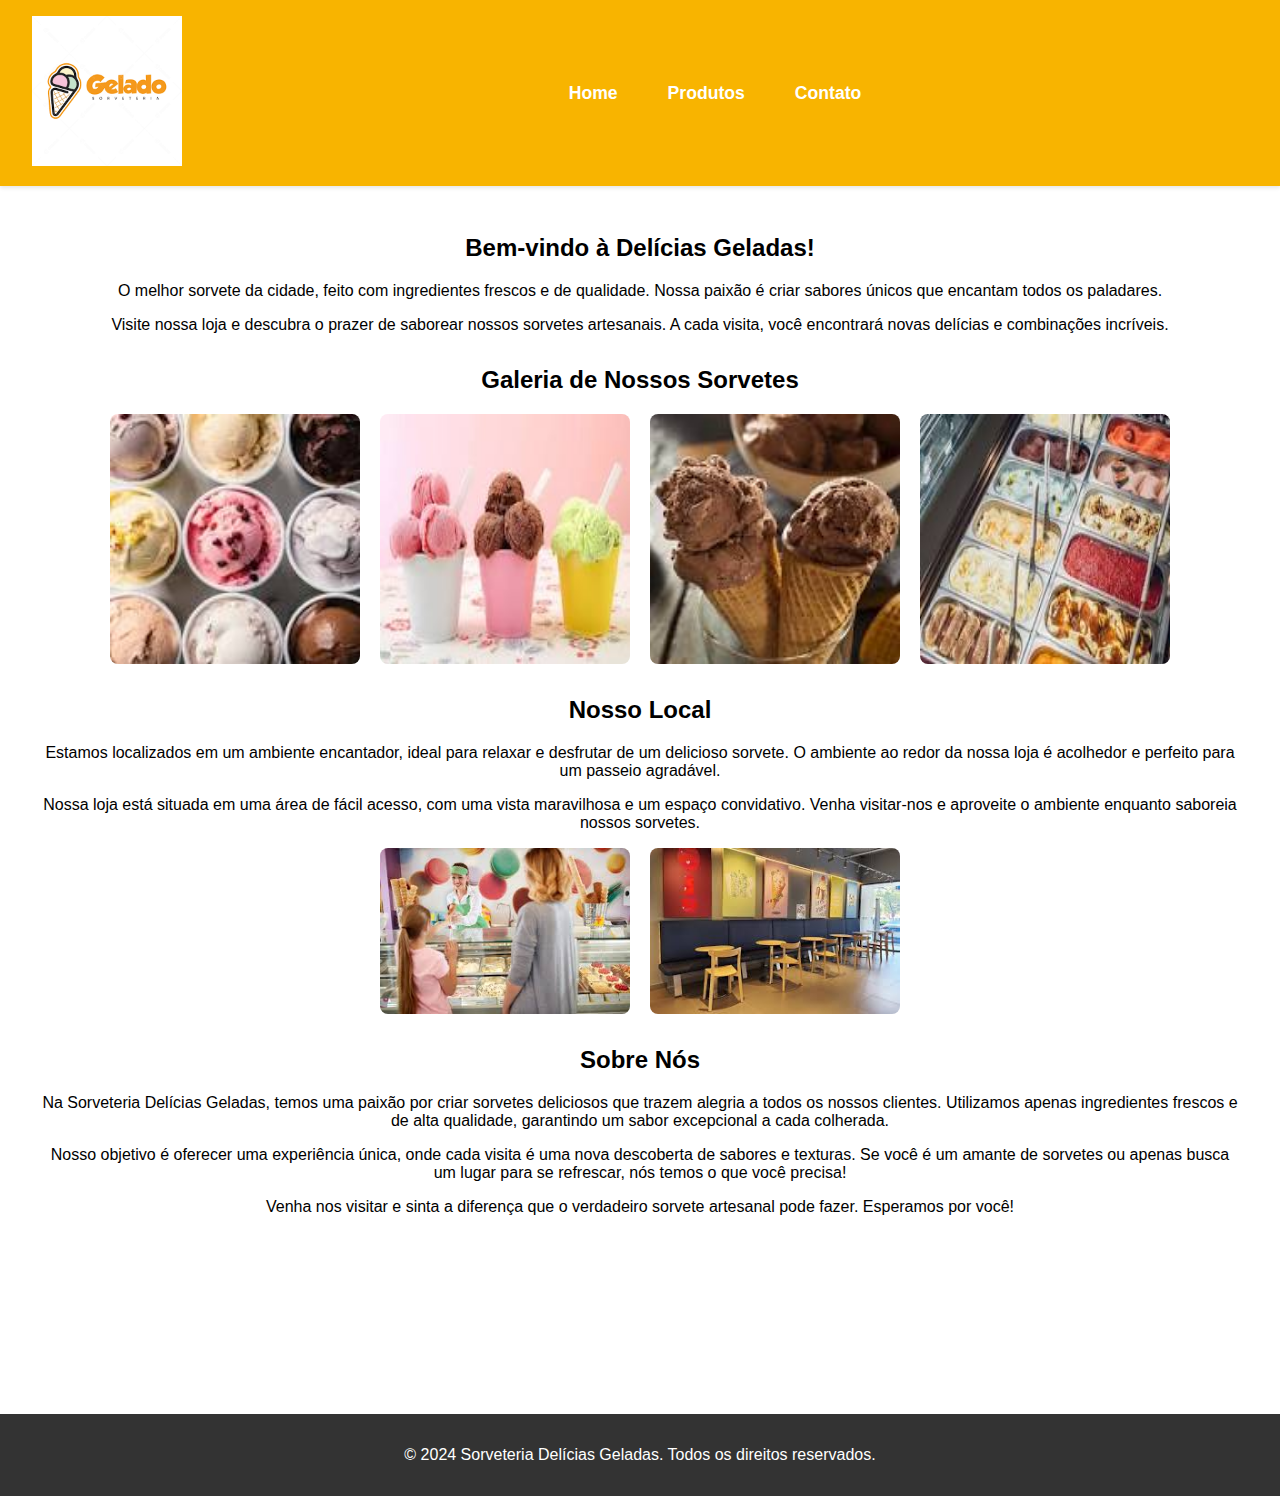
<file: index.html>
<!DOCTYPE html>
<html lang="pt-BR">
<head>
    <meta charset="UTF-8">
    <meta name="viewport" content="width=device-width, initial-scale=1.0">
    <title>Sorveteria Delícias Geladas - Home</title>
    <link rel="stylesheet" href="styles.css">
</head>
<body>
    <header>
        <div class="logo">
            <img src="img/logo.png" alt="Logo Sorveteria Delícias Geladas">
        </div>
        <nav>
            <ul>
                <li><a href="index.html">Home</a></li>
                <li><a href="produtos.html">Produtos</a></li>
                <li><a href="contato.html">Contato</a></li>
            </ul>
        </nav>
    </header>
    <main>
        <section class="hero">
            <h2>Bem-vindo à Delícias Geladas!</h2>
            <p>O melhor sorvete da cidade, feito com ingredientes frescos e de qualidade. Nossa paixão é criar sabores únicos que encantam todos os paladares.</p>
            <p>Visite nossa loja e descubra o prazer de saborear nossos sorvetes artesanais. A cada visita, você encontrará novas delícias e combinações incríveis.</p>
        </section>
        <section class="gallery">
            <h2>Galeria de Nossos Sorvetes</h2>
            <div class="gallery-images">
                <img src="img/download (3).jpeg" alt="Sorvete 1">
                <img src="img/download (4).jpeg" alt="Sorvete 2">
                <img src="img/download (6).jpeg" alt="Sorvete 3">
               
                <img src="img/download (5).jpeg" alt="Sorvete 5">
               
            </div>
        </section>
        <section class="location">
            <h2>Nosso Local</h2>
            <p>Estamos localizados em um ambiente encantador, ideal para relaxar e desfrutar de um delicioso sorvete. O ambiente ao redor da nossa loja é acolhedor e perfeito para um passeio agradável.</p>
            <p>Nossa loja está situada em uma área de fácil acesso, com uma vista maravilhosa e um espaço convidativo. Venha visitar-nos e aproveite o ambiente enquanto saboreia nossos sorvetes.</p>
            <div class="location-images">
                <img src="img/download (7).jpeg" alt="Local Bonito 1">
                <img src="img/download (8).jpeg" alt="Local Bonito 2">
            </div>
        </section>
        <section class="about">
            <h2>Sobre Nós</h2>
            <p>Na Sorveteria Delícias Geladas, temos uma paixão por criar sorvetes deliciosos que trazem alegria a todos os nossos clientes. Utilizamos apenas ingredientes frescos e de alta qualidade, garantindo um sabor excepcional a cada colherada.</p>
            <p>Nosso objetivo é oferecer uma experiência única, onde cada visita é uma nova descoberta de sabores e texturas. Se você é um amante de sorvetes ou apenas busca um lugar para se refrescar, nós temos o que você precisa!</p>
            <p>Venha nos visitar e sinta a diferença que o verdadeiro sorvete artesanal pode fazer. Esperamos por você!</p>
        </section>
        <section><iframe src="https://www.google.com/maps/embed?pb=!1m18!1m12!1m3!1d155422.44499716218!2d13.259928387735274!3d52.506729636688235!2m3!1f0!2f0!3f0!3m2!1i1024!2i768!4f13.1!3m3!1m2!1s0x47a84e373f035901%3A0x42120465b5e3b70!2sBerlim%2C%20Alemanha!5e0!3m2!1spt-BR!2sbr!4v1723201752921!5m2!1spt-BR!2sbr" width="600" height="450" style="border:0;" allowfullscreen="" loading="lazy" referrerpolicy="no-referrer-when-downgrade"></iframe></section>
    </main>
    <footer>
        <p>&copy; 2024 Sorveteria Delícias Geladas. Todos os direitos reservados.</p>
    </footer>
</body>
</html>
</file>
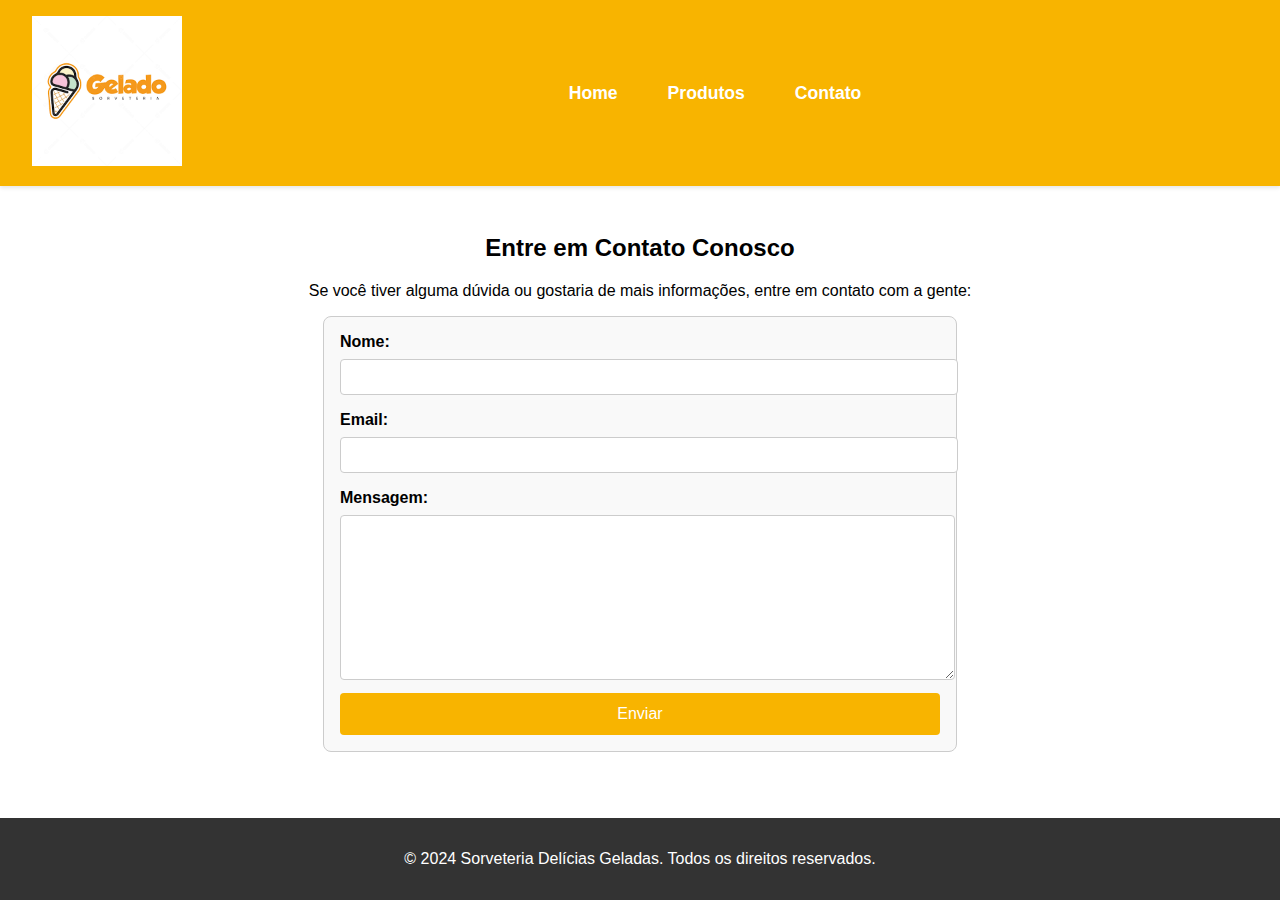
<file: contato.html>
<!DOCTYPE html>
<html lang="pt-BR">
<head>
    <meta charset="UTF-8">
    <meta name="viewport" content="width=device-width, initial-scale=1.0">
    <title>Sorveteria Delícias Geladas - Contato</title>
    <link rel="stylesheet" href="styles.css">
</head>
<body>
    <header>
        <div class="logo">
            <img src="img/logo.png" alt="Logo Sorveteria Delícias Geladas">
        </div>
        <nav>
           
            <ul>
                <li><a href="index.html">Home</a></li>
                <li><a href="produtos.html">Produtos</a></li>
                <li><a href="contato.html">Contato</a></li>
            </ul>
        </nav>
    </header>
    <main>
        <section class="contact">
            <h2>Entre em Contato Conosco</h2>
            <p>Se você tiver alguma dúvida ou gostaria de mais informações, entre em contato com a gente:</p>
            <form action="#" method="post">
                <label for="name">Nome:</label>
                <input type="text" id="name" name="name" required>
                <label for="email">Email:</label>
                <input type="email" id="email" name="email" required>
                <label for="message">Mensagem:</label>
                <textarea id="message" name="message" required></textarea>
                <button type="submit">Enviar</button>
            </form>
        </section>
    </main>
    <footer>
        <p>&copy; 2024 Sorveteria Delícias Geladas. Todos os direitos reservados.</p>
    </footer>
</body>
</html>
</file>
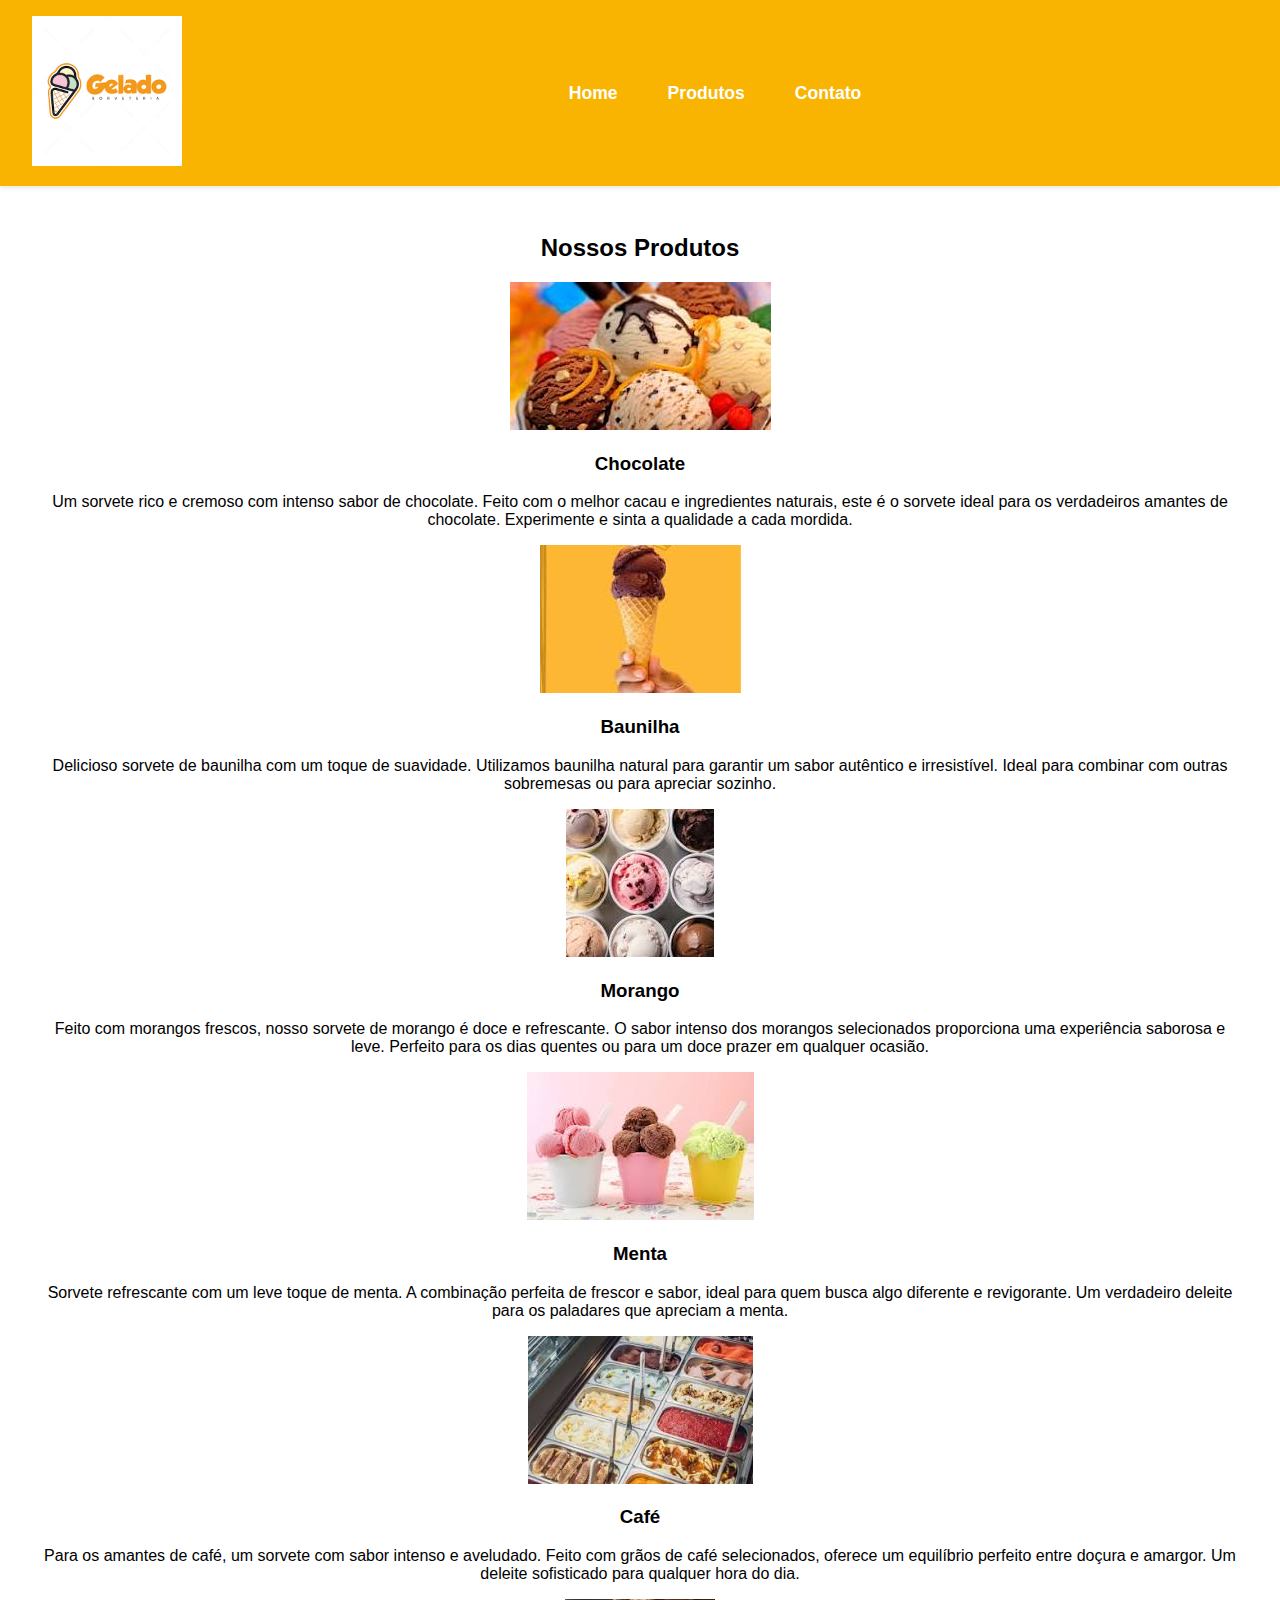
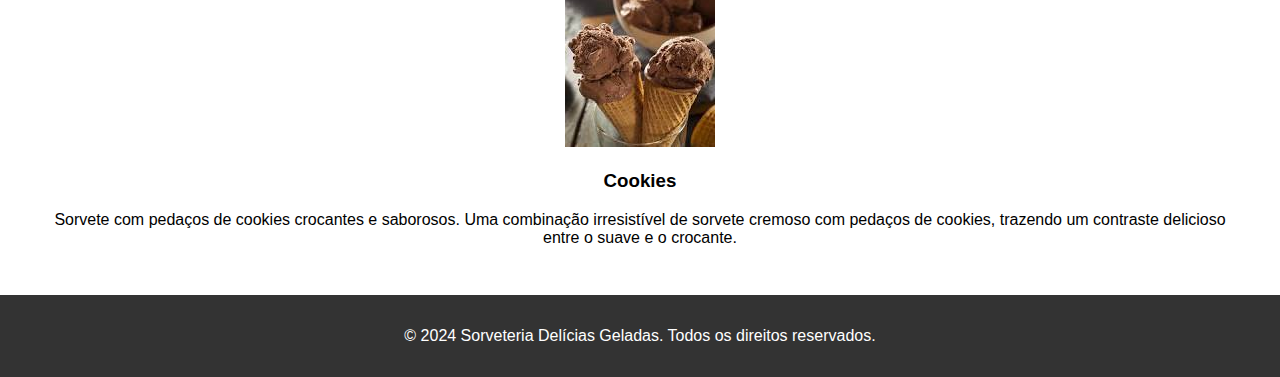
<file: produtos.html>
<!DOCTYPE html>
<html lang="pt-BR">
<head>
    <meta charset="UTF-8">
    <meta name="viewport" content="width=device-width, initial-scale=1.0">
    <title>Sorveteria Delícias Geladas - Produtos</title>
    <link rel="stylesheet" href="styles.css">
</head>
<body>
    <header>
        <div class="logo">
            <img src="img/logo.png" alt="Logo Sorveteria Delícias Geladas">
        </div>
        <nav>
            
            <ul>
                <li><a href="index.html">Home</a></li>
                <li><a href="produtos.html">Produtos</a></li>
                <li><a href="contato.html">Contato</a></li>
            </ul>
        </nav>
    </header>
    <main>
        <section class="products">
            <h2>Nossos Produtos</h2>
            <div class="product">
                <img src="img/download (1).jpeg" alt="Sorvete de Chocolate">
                <h3>Chocolate</h3>
                <p>Um sorvete rico e cremoso com intenso sabor de chocolate. Feito com o melhor cacau e ingredientes naturais, este é o sorvete ideal para os verdadeiros amantes de chocolate. Experimente e sinta a qualidade a cada mordida.</p>
            </div>
            <div class="product">
                <img src="img/download (2).jpeg" alt="Sorvete de Baunilha">
                <h3>Baunilha</h3>
                <p>Delicioso sorvete de baunilha com um toque de suavidade. Utilizamos baunilha natural para garantir um sabor autêntico e irresistível. Ideal para combinar com outras sobremesas ou para apreciar sozinho.</p>
            </div>
            <div class="product">
                <img src="img/download (3).jpeg" alt="Sorvete de Morango">
                <h3>Morango</h3>
                <p>Feito com morangos frescos, nosso sorvete de morango é doce e refrescante. O sabor intenso dos morangos selecionados proporciona uma experiência saborosa e leve. Perfeito para os dias quentes ou para um doce prazer em qualquer ocasião.</p>
            </div>
            <div class="product">
                <img src="img/download (4).jpeg" alt="Sorvete de Menta">
                <h3>Menta</h3>
                <p>Sorvete refrescante com um leve toque de menta. A combinação perfeita de frescor e sabor, ideal para quem busca algo diferente e revigorante. Um verdadeiro deleite para os paladares que apreciam a menta.</p>
            </div>
            <div class="product">
                <img src="img/download (5).jpeg" alt="Sorvete de Café">
                <h3>Café</h3>
                <p>Para os amantes de café, um sorvete com sabor intenso e aveludado. Feito com grãos de café selecionados, oferece um equilíbrio perfeito entre doçura e amargor. Um deleite sofisticado para qualquer hora do dia.</p>
            </div>
            <div class="product">
                <img src="img/download (6).jpeg" alt="Sorvete de Cookies">
                <h3>Cookies</h3>
                <p>Sorvete com pedaços de cookies crocantes e saborosos. Uma combinação irresistível de sorvete cremoso com pedaços de cookies, trazendo um contraste delicioso entre o suave e o crocante.</p>
            </div>
        </section>
    </main>
    <footer>
        <p>&copy; 2024 Sorveteria Delícias Geladas. Todos os direitos reservados.</p>
    </footer>
</body>
</html>
</file>
<file: styles.css>
/* Reset de estilo básico */
body {
    font-family: Arial, sans-serif;
    margin: 0;
    padding: 0;
    box-sizing: border-box;
    display: flex;
    flex-direction: column;
    min-height: 100vh; /* Faz com que o body ocupe pelo menos a altura da tela */
}

header {
    background-color: #f8b400;
    color: white;
    padding: 1em 2em; /* Ajuste do padding para dar mais espaço */
    display: flex;
    align-items: center;
    justify-content: space-between;
    box-shadow: 0 2px 4px rgba(0, 0, 0, 0.1); /* Adiciona uma sombra sutil */
}

.logo img {
    max-height: 150px; /* Aumenta a altura da logo */
}

nav {
    flex: 1;
}

nav ul {
    list-style-type: none;
    padding: 0;
    margin: 0;
    display: flex;
    justify-content: center;
    gap: 20px; /* Aumenta o espaçamento entre os itens do menu */
}

nav ul li {
    display: inline;
}

nav a {
    color: white;
    text-decoration: none;
    font-size: 1.1em; /* Aumenta o tamanho da fonte para melhor legibilidade */
    font-weight: bold; /* Adiciona negrito para destaque */
    padding: 10px 15px; /* Adiciona padding para criar um botão */
    border-radius: 5px; /* Adiciona bordas arredondadas */
    transition: background-color 0.3s ease; /* Transição suave para a cor de fundo */
}

nav a:hover {
    background-color: #f6a900; /* Cor de fundo ao passar o mouse */
}

main {
    flex: 1;
    padding: 1em;
    max-width: 1200px;
    margin: 0 auto;
}

.hero, .gallery, .location, .about, .contact {
    margin: 2em 0;
    text-align: center;
}

.gallery-images, .location-images {
    display: flex;
    flex-wrap: wrap;
    gap: 20px;
    justify-content: center;
}

.gallery-images img, .location-images img {
    width: 100%;
    max-width: 250px; /* Ajusta o tamanho máximo das imagens para não serem muito grandes */
    height: auto;
    border-radius: 8px;
}

form {
    display: flex;
    flex-direction: column;
    max-width: 600px;
    margin: 0 auto;
    padding: 1em;
    border: 1px solid #ccc;
    border-radius: 8px;
    background-color: #f9f9f9;
}

label {
    margin-bottom: 0.5em;
    font-weight: bold;
    text-align: left;
}

input, textarea {
    font-size: 1em;
    padding: 0.5em;
    margin-bottom: 1em;
    border: 1px solid #ccc;
    border-radius: 4px;
    width: 100%; /* Faz com que os campos de formulário ocupem a largura total do formulário */
}

textarea {
    height: 150px;
    resize: vertical; /* Permite redimensionar o textarea apenas na vertical */
}

button {
    background-color: #f8b400;
    color: white;
    border: none;
    padding: 0.75em 1.5em;
    font-size: 1em;
    cursor: pointer;
    border-radius: 4px;
    transition: background-color 0.3s ease;
}

button:hover {
    background-color: #f6a900;
}

footer {
    background-color: #333;
    color: white;
    text-align: center;
    padding: 1em 0;
}

iframe {
    max-width: 100%; /* Garante que o iframe não exceda a largura da tela */
    height: auto; /* Ajusta a altura proporcionalmente */
    border: 0;
    margin: 0 auto; /* Centraliza o iframe horizontalmente */
    display: block; /* Garante que o iframe se comporte como um bloco */
}

/* Responsividade */
@media (max-width: 768px) {
    nav ul {
        flex-direction: column;
        gap: 10px; /* Reduz o espaçamento em dispositivos menores */
    }

    nav a {
        padding: 8px 12px; /* Ajusta o padding em dispositivos menores */
    }

    .gallery-images img, .location-images img {
        max-width: 100%; /* Ajusta o tamanho das imagens para não ultrapassar a largura da tela */
    }
}

@media (max-width: 480px) {
    .hero h2 {
        font-size: 1.5em; /* Ajusta o tamanho da fonte para telas menores */
    }

    .hero p {
        font-size: 0.9em; /* Ajusta o tamanho da fonte para textos menores */
    }
}

.products {
    margin: 2em 0;
    text-align: center;
}

.product-grid {
    display: grid;
    grid-template-columns: repeat(auto-fill, minmax(250px, 1fr));
    gap: 20px;
    justify-content: center;
}

.product-card {
    background-color: #fff;
    border: 1px solid #ddd;
    border-radius: 8px;
    padding: 1em;
    text-align: center;
    box-shadow: 0 4px 8px rgba(0, 0, 0, 0.1);
    transition: transform 0.3s ease, box-shadow 0.3s ease;
}

.product-card img {
    max-width: 100%;
    height: auto;
    border-radius: 8px;
}

.product-card h3 {
    margin: 0.5em 0;
    font-size: 1.2em;
}

.product-card p {
    font-size: 0.9em;
    color: #555;
}

.product-card span {
    display: block;
    margin: 0.5em 0;
    font-size: 1.2em;
    font-weight: bold;
    color: #f8b400;
}

.product-card button {
    background-color: #f8b400;
    color: white;
    border: none;
    padding: 0.75em 1.5em;
    font-size: 1em;
    cursor: pointer;
    border-radius: 4px;
    transition: background-color 0.3s ease, transform 0.3s ease;
}

.product-card button:hover {
    background-color: #f6a900;
    transform: scale(1.05);
}

.product-card:hover {
    transform: translateY(-5px);
    box-shadow: 0 8px 16px rgba(0, 0, 0, 0.2);
}
</file>
